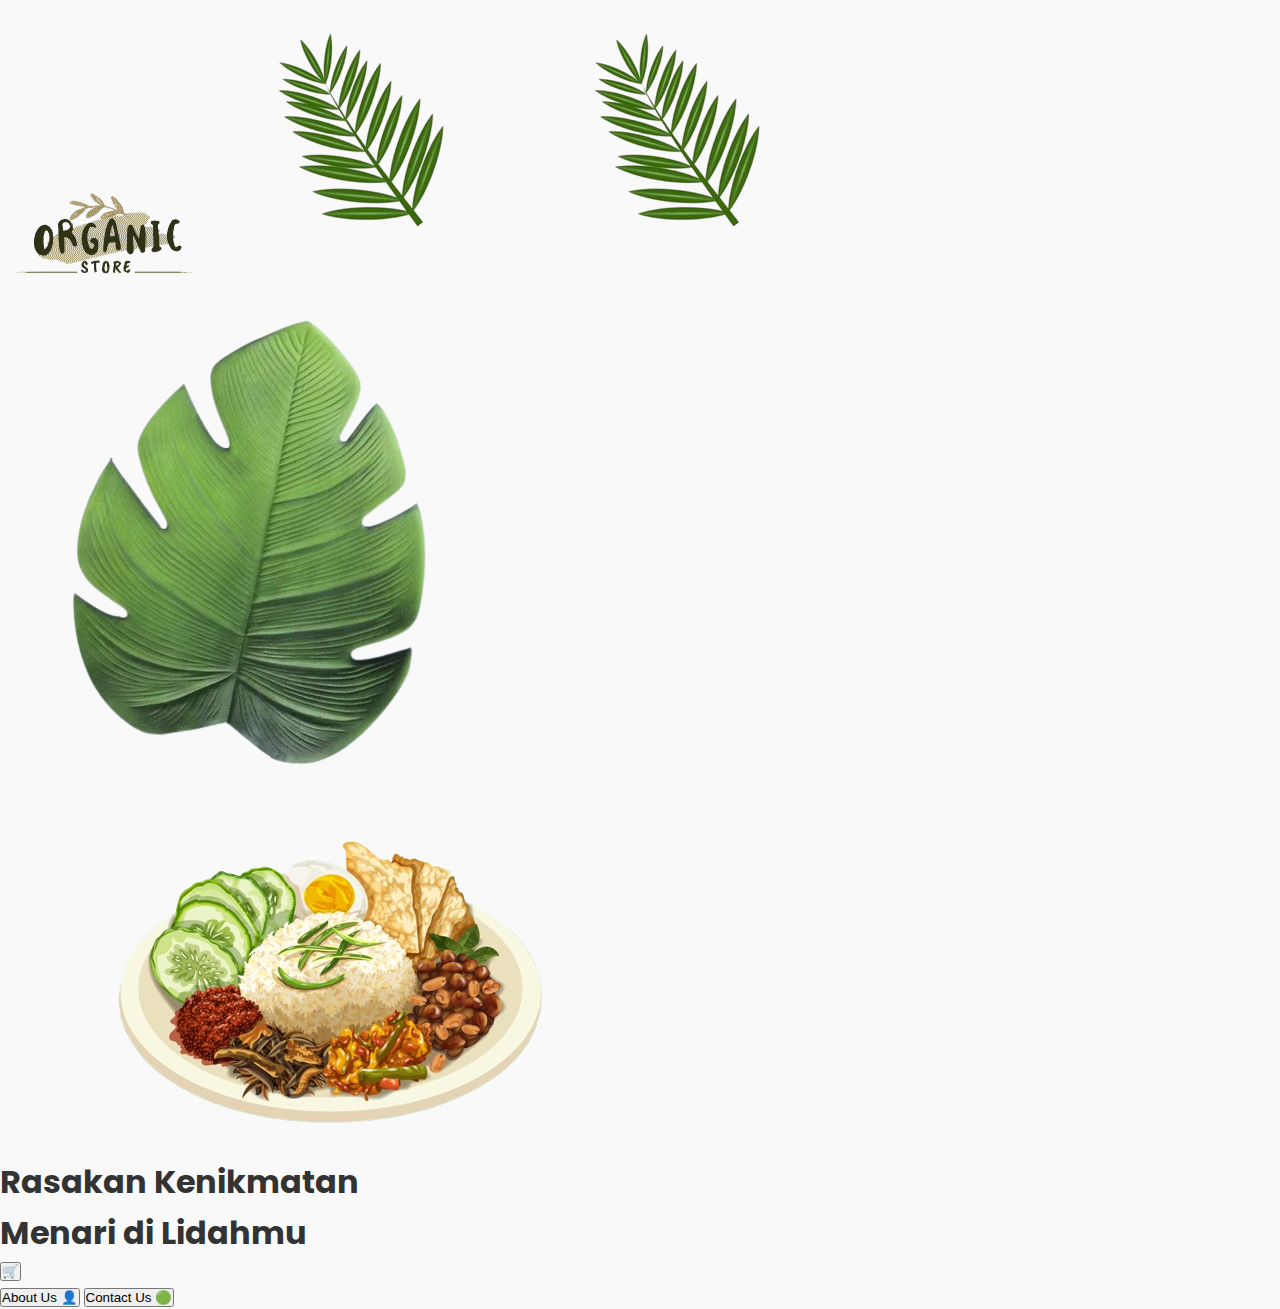
<file: main.html>
<!DOCTYPE html>
<html lang="id">
<head>
  <meta charset="UTF-8">
  <meta name="viewport" content="width=device-width, initial-scale=1.0">
  <title>Organic Store</title>
  <link rel="stylesheet" href="/css/style.css">
  <link href="https://fonts.googleapis.com/css2?family=Poppins:wght@400;600;700&display=swap" rel="stylesheet">
</head>
<body>
  <section class="hero">
    <!-- Logo di tengah atas -->
    <div class="logo-container">
      <img src="images/logo organik.png" alt="Organic Store Logo" class="logo" />
      <img src="/images/daun palma.png" alt="Daun Kiri" class="leaf bottom-left">
      <img src="/images/daun palma.png" alt="Daun Kanan" class="leaf bottom-right">
    </div>

    <div class="food-wrapper">
    <img src="/images/palma besar.png" alt="Background Dekorasi" class="food-bg" />
    </div>

    <div class="content">
      <img src="images/nasi.png" alt="Nasi Komplit" class="food-image" />
      <div class="text-area">
        <h1 class="headline">Rasakan Kenikmatan<br>Menari di Lidahmu</h1>
        <button class="shop-button">
          <span>🛒</span>
        </button>
      </div>
    </div>

    <div class="buttons">
      <button class="btn about">About Us <span>👤</span></button>
      <button class="btn contact">Contact Us <span>🟢</span></button>
    </div>
  </section>
</body>
</html>
</file>
<file: css/style.css>
/* =================================
   Reset dan Pengaturan Dasar
   ================================= */
* {
    margin: 0;
    padding: 0;
    box-sizing: border-box;
}

html {
    scroll-behavior: smooth;
}

body {
    font-family: 'Poppins', sans-serif;
    line-height: 1.6;
    background-color: #f9f9f9;
    color: #333;
}

.container {
    width: 80%;
    max-width: 1200px;
    margin: 0 auto;
    padding: 0 20px;
}

/* =================================
   Header dan Navigasi
   ================================= */
header {
    background-color: #ffffff;
    padding: 1rem 0;
    border-bottom: 1px solid #e0e0e0;
    position: sticky;
    top: 0;
    z-index: 1000;
}

header .container {
    display: flex;
    justify-content: space-between;
    align-items: center;
}

.logo {
    font-size: 1.5rem;
    font-weight: 700;
    color: #2E8B57; /* SeaGreen */
    text-decoration: none;
}

nav ul {
    list-style: none;
    display: flex;
}

nav ul li {
    margin-left: 2rem;
}

nav ul li a {
    text-decoration: none;
    color: #333;
    font-weight: 600;
    transition: color 0.3s ease;
}

nav ul li a:hover {
    color: #2E8B57;
}

/* =================================
   Hero Section
   ================================= */
#hero {
    background-image: linear-gradient(rgba(0, 0, 0, 0.5), rgba(0, 0, 0, 0.5)), url('nasi-liwet-banner.jpg');
    background-size: cover;
    background-position: center;
    height: 90vh;
    display: flex;
    justify-content: center;
    align-items: center;
    text-align: center;
    color: #fff;
    padding: 0 20px;
}

.hero-content h1 {
    font-size: 3.5rem;
    margin-bottom: 1rem;
    text-shadow: 2px 2px 4px rgba(0,0,0,0.7);
}

.hero-content p {
    font-size: 1.2rem;
    max-width: 600px;
    margin: 0 auto 2rem auto;
}

.cta-button {
    background-color: #25D366; /* Warna WhatsApp */
    color: #fff;
    padding: 15px 30px;
    text-decoration: none;
    font-size: 1.1rem;
    font-weight: 700;
    border-radius: 50px;
    transition: background-color 0.3s ease, transform 0.3s ease;
}

.cta-button:hover {
    background-color: #128C7E;
    transform: translateY(-3px);
}

.cta-button i {
    margin-right: 10px;
}

/* =================================
   Menu Section
   ================================= */
#menu {
    padding: 4rem 0;
    background-color: #fff;
}

#menu h2 {
    text-align: center;
    font-size: 2.5rem;
    margin-bottom: 3rem;
    color: #2E8B57;
}

.menu-container {
    display: grid;
    grid-template-columns: repeat(3, 1fr);
    gap: 2rem;
}

.menu-item {
    background-color: #fff;
    border: 1px solid #ddd;
    border-radius: 10px;
    overflow: hidden;
    text-align: center;
    box-shadow: 0 4px 8px rgba(0,0,0,0.05);
    transition: transform 0.3s ease, box-shadow 0.3s ease;
    padding-bottom: 1.5rem;
}

.menu-item:hover {
    transform: translateY(-10px);
    box-shadow: 0 10px 20px rgba(0,0,0,0.1);
}

.menu-item img {
    width: 100%;
    height: 200px;
    object-fit: cover;
}

.menu-item h3 {
    font-size: 1.4rem;
    margin: 1rem 0 0.5rem 0;
}

.menu-item p {
    padding: 0 1rem;
    font-size: 0.9rem;
    color: #666;
}

.menu-item .price {
    font-size: 1.2rem;
    font-weight: 700;
    color: #2E8B57;
    margin: 1rem 0;
}

.buy-button {
    background-color: #2E8B57;
    color: #fff;
    padding: 10px 25px;
    text-decoration: none;
    border-radius: 50px;
    font-weight: 600;
    transition: background-color 0.3s ease;
}

.buy-button:hover {
    background-color: #20633E;
}

.buy-button i {
    margin-right: 8px;
}

/* =================================
   Footer
   ================================= */
footer {
    background-color: #333;
    color: #fff;
    text-align: center;
    padding: 1.5rem 0;
}


/* ===================================================================
   >>> KODE RESPONSIVE MENGGUNAKAN MEDIA QUERIES <<<
   =================================================================== */

/* Tampilan Tablet (lebar maksimal 768px) */
@media (max-width: 768px) {
    .container {
        width: 90%; /* Memberi lebih banyak ruang pada tablet */
    }

    .hero-content h1 {
        font-size: 2.8rem; /* Perkecil font judul utama */
    }

    .hero-content p {
        font-size: 1.1rem;
    }
    
    /* Ubah layout menu dari 3 kolom menjadi 2 kolom */
    .menu-container {
        grid-template-columns: repeat(2, 1fr);
    }
    
    /* Navigasi menjadi lebih sederhana */
    header .container {
        flex-direction: column; /* Susun logo dan navigasi secara vertikal */
        gap: 0.5rem; /* Beri sedikit jarak antara logo dan nav */
    }
}


/* Tampilan Mobile (lebar maksimal 600px) */
@media (max-width: 600px) {
    /* Perkecil lagi font di hero section agar tidak terlalu besar di ponsel */
    .hero-content h1 {
        font-size: 2.2rem;
    }
    .hero-content p {
        font-size: 1rem;
    }
    
    .cta-button {
        padding: 12px 24px;
        font-size: 1rem;
    }
    
    #menu h2 {
        font-size: 2rem;
    }

    /* Ubah layout menu dari 2 kolom menjadi 1 kolom */
    .menu-container {
        grid-template-columns: 1fr;
    }

    /* Atur ulang navigasi untuk layar yang sangat kecil */
    nav ul {
        flex-direction: column; /* Susun item navigasi secara vertikal */
        align-items: center;
        width: 100%;
    }

    nav ul li {
        margin-left: 0;
        margin-top: 0.5rem;
        width: 100%;
        text-align: center;
    }

    nav ul li a {
        display: block; /* Buat link memenuhi area li */
        padding: 5px 0;
    }
}
</file>
